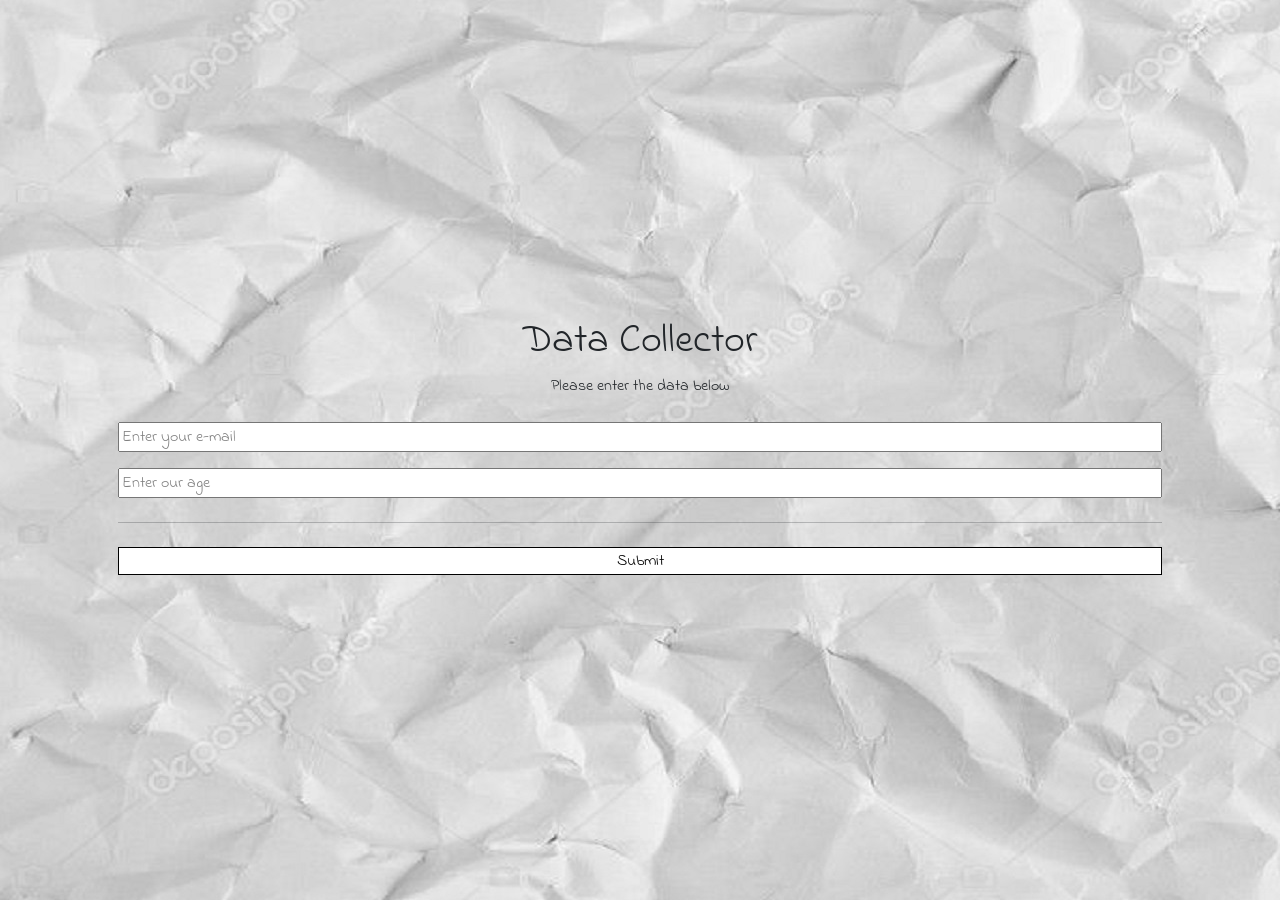
<file: templates/index.html>
<!DOCTYPE html>
<html lang="en">
<head>
    <meta charset="UTF-8">
    <meta http-equiv="X-UA-Compatible" content="IE=edge">
    <meta name="viewport" content="width=device-width, initial-scale=1.0">
    <!-- stylesheet  -->
    <link rel="stylesheet" href="../static/style.css">
    <!-- bootstrap  -->
    <link href="https://cdn.jsdelivr.net/npm/bootstrap@5.0.2/dist/css/bootstrap.min.css" rel="stylesheet" integrity="sha384-EVSTQN3/azprG1Anm3QDgpJLIm9Nao0Yz1ztcQTwFspd3yD65VohhpuuCOmLASjC" crossorigin="anonymous">

    <title>Data Collector</title>
    <style>
        
    </style>
</head>
<body>
    <div class="root container-fluid d-flex align items-center">
        <div class="box-1 container d-flex flex-column px-1 px-md-3 px-lg-5 my-auto">
            <h1 class="heading text-center">Data Collector</h1>
            <p class="desc text-center">Please enter the data below</p>
            <!-- FORM : the real deal  -->
            <form action="{{url_for('success')}}" method="POST" class="d-flex flex-column">
                <!-- email  -->
                <input class="input-field my-2" type="email" name="email_name" id="email" placeholder="Enter your e-mail" required>
                <!-- age  
                    I am intentionally clipping the age to 70 because someone might think they can make me angry 
                -->
                <input class="input-field my-2" type="number" name="age_name" id="age" placeholder="Enter our age" required min="1" max="70" step="1">
                <hr>
                <!-- submit  -->
                <input class="submit-btn my-2" type="submit" value="Submit">
            </form>
        </div>
    </div>

    <!-- bootstrap script  -->
    <script src="https://cdn.jsdelivr.net/npm/@popperjs/core@2.9.2/dist/umd/popper.min.js" integrity="sha384-IQsoLXl5PILFhosVNubq5LC7Qb9DXgDA9i+tQ8Zj3iwWAwPtgFTxbJ8NT4GN1R8p" crossorigin="anonymous"></script>
    <script src="https://cdn.jsdelivr.net/npm/bootstrap@5.0.2/dist/js/bootstrap.min.js" integrity="sha384-cVKIPhGWiC2Al4u+LWgxfKTRIcfu0JTxR+EQDz/bgldoEyl4H0zUF0QKbrJ0EcQF" crossorigin="anonymous"></script>

</body>
</html>
</file>
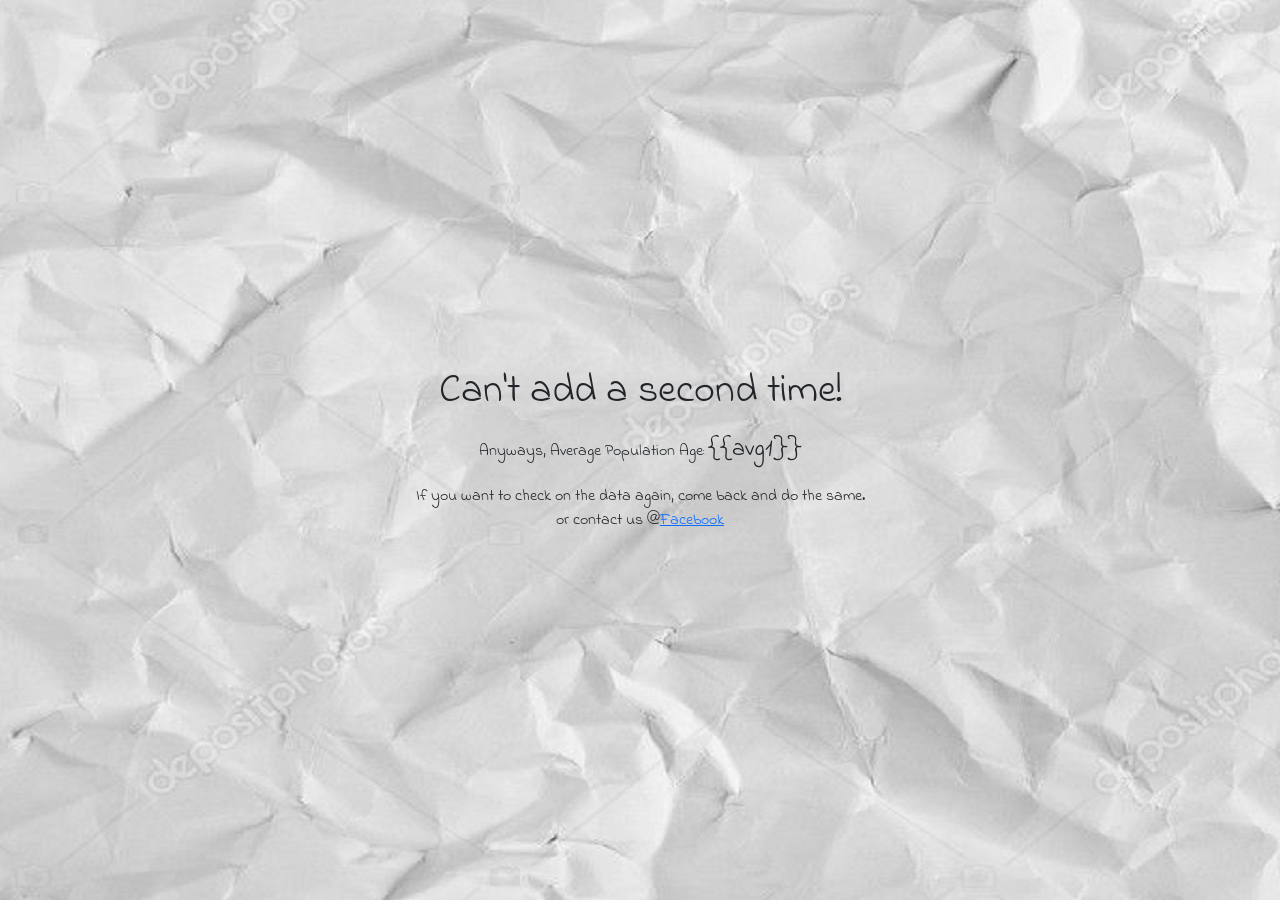
<file: templates/dupe.html>
<!DOCTYPE html>
<html lang="en">
<head>
    <meta charset="UTF-8">
    <meta http-equiv="X-UA-Compatible" content="IE=edge">
    <meta name="viewport" content="width=device-width, initial-scale=1.0">
    <!-- stylesheet  -->
    <link rel="stylesheet" href="../static/style.css">
    <!-- bootstrap  -->
    <link href="https://cdn.jsdelivr.net/npm/bootstrap@5.0.2/dist/css/bootstrap.min.css" rel="stylesheet" integrity="sha384-EVSTQN3/azprG1Anm3QDgpJLIm9Nao0Yz1ztcQTwFspd3yD65VohhpuuCOmLASjC" crossorigin="anonymous">

    <title>Data Collector</title>
    <style>
        
    </style>
</head>
<body>
    <div class="root container-fluid my-auto mx-auto px-0 d-flex align-items-center justify-content-center">
        <div class="container d-flex flex-column">
            <h1 class="text-center my-2">Can't add a second time!</h1>
            <p class="text-center my-2" id="result">
                Anyways, Average Population Age: <span class="interesting">{{avg1}}</span>
            </p>
            <p class="text-center my-2">
                If you want to check on the data again, come back and do the same.
                <br>
                or contact us @<a href="https://www.facebook.com/abartoha">Facebook</a>
            </p>
        </div>
    </div>

    <!-- bootstrap script  -->
    <script src="https://cdn.jsdelivr.net/npm/@popperjs/core@2.9.2/dist/umd/popper.min.js" integrity="sha384-IQsoLXl5PILFhosVNubq5LC7Qb9DXgDA9i+tQ8Zj3iwWAwPtgFTxbJ8NT4GN1R8p" crossorigin="anonymous"></script>
    <script src="https://cdn.jsdelivr.net/npm/bootstrap@5.0.2/dist/js/bootstrap.min.js" integrity="sha384-cVKIPhGWiC2Al4u+LWgxfKTRIcfu0JTxR+EQDz/bgldoEyl4H0zUF0QKbrJ0EcQF" crossorigin="anonymous"></script>

</body>
</html>
</file>
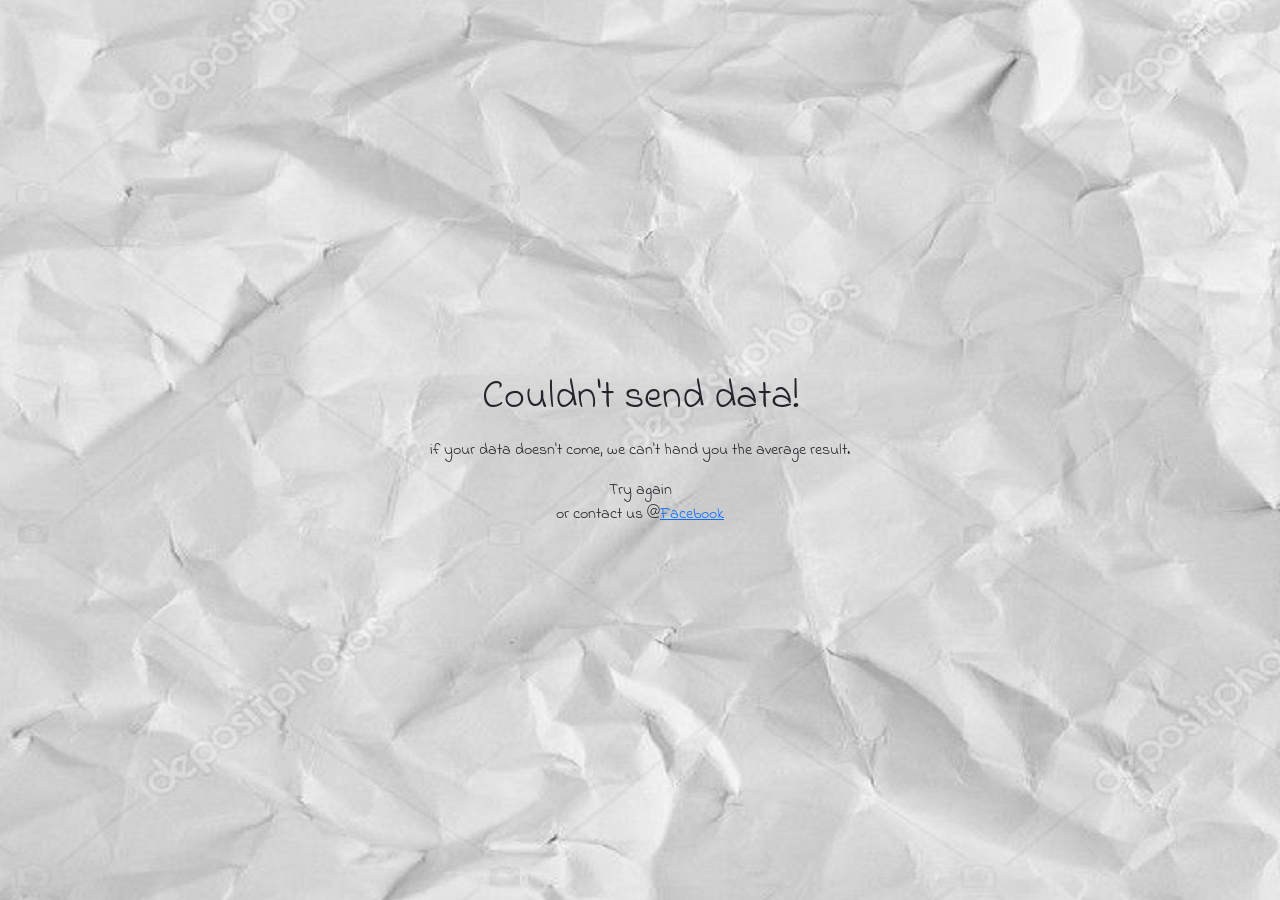
<file: templates/error2.html>
<!DOCTYPE html>
<html lang="en">
<head>
    <meta charset="UTF-8">
    <meta http-equiv="X-UA-Compatible" content="IE=edge">
    <meta name="viewport" content="width=device-width, initial-scale=1.0">
    <!-- stylesheet  -->
    <link rel="stylesheet" href="../static/style.css">
    <!-- bootstrap  -->
    <link href="https://cdn.jsdelivr.net/npm/bootstrap@5.0.2/dist/css/bootstrap.min.css" rel="stylesheet" integrity="sha384-EVSTQN3/azprG1Anm3QDgpJLIm9Nao0Yz1ztcQTwFspd3yD65VohhpuuCOmLASjC" crossorigin="anonymous">

    <title>Data Collector</title>
    <style>
        
    </style>
</head>
<body>
    <div class="root container-fluid my-auto mx-auto px-0 d-flex align-items-center justify-content-center">
        <div class="container d-flex flex-column">
            <h1 class="text-center my-2">Couldn't send data!</h1>
            <p class="text-center my-2" id="result">
                if your data doesn't come, we can't hand you the average result.
            </p>
            <p class="text-center my-2">
                Try again
                <br>
                or contact us @<a href="https://www.facebook.com/abartoha">Facebook</a>
            </p>
        </div>
    </div>

    <!-- bootstrap script  -->
    <script src="https://cdn.jsdelivr.net/npm/@popperjs/core@2.9.2/dist/umd/popper.min.js" integrity="sha384-IQsoLXl5PILFhosVNubq5LC7Qb9DXgDA9i+tQ8Zj3iwWAwPtgFTxbJ8NT4GN1R8p" crossorigin="anonymous"></script>
    <script src="https://cdn.jsdelivr.net/npm/bootstrap@5.0.2/dist/js/bootstrap.min.js" integrity="sha384-cVKIPhGWiC2Al4u+LWgxfKTRIcfu0JTxR+EQDz/bgldoEyl4H0zUF0QKbrJ0EcQF" crossorigin="anonymous"></script>

</body>
</html>
</file>
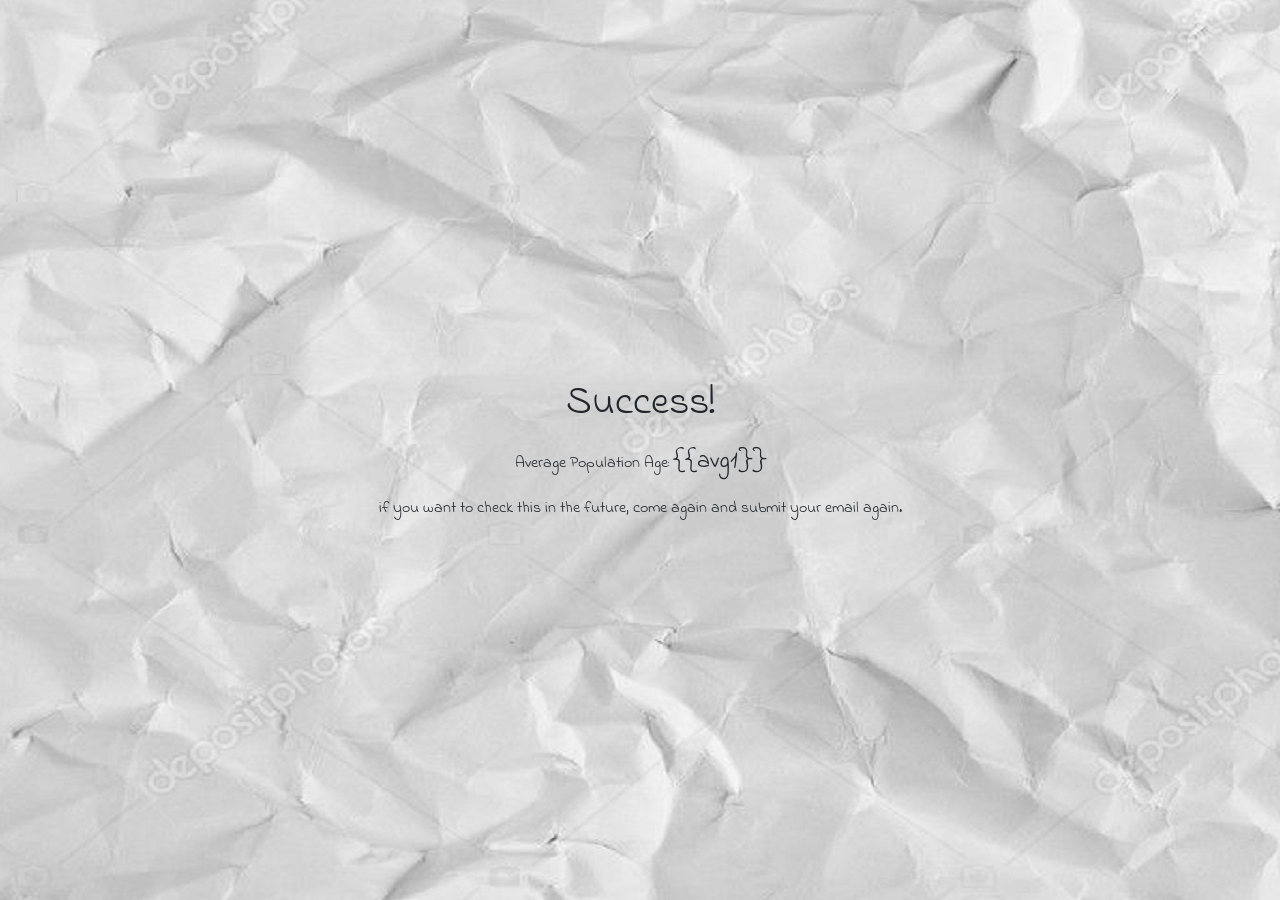
<file: templates/success.html>
<!DOCTYPE html>
<html lang="en">
<head>
    <meta charset="UTF-8">
    <meta http-equiv="X-UA-Compatible" content="IE=edge">
    <meta name="viewport" content="width=device-width, initial-scale=1.0">
    <!-- stylesheet  -->
    <link rel="stylesheet" href="../static/style.css">
    <!-- bootstrap  -->
    <link href="https://cdn.jsdelivr.net/npm/bootstrap@5.0.2/dist/css/bootstrap.min.css" rel="stylesheet" integrity="sha384-EVSTQN3/azprG1Anm3QDgpJLIm9Nao0Yz1ztcQTwFspd3yD65VohhpuuCOmLASjC" crossorigin="anonymous">

    <title>Data Collector</title>
    <style>
        
    </style>
</head>
<body>
    <div class="root container-fluid my-auto mx-auto px-0 d-flex align-items-center justify-content-center">
        <div class="container d-flex flex-column">
            <h1 class="text-center my-2">Success!</h1>
            <p class="text-center my-2" id="result">
                Average Population Age: <span class="interesting">{{avg1}}</span>
            </p>
            <p class="text-center my-2">
                if you want to check this in the future, come again and submit your email again.
            </p>
        </div>
    </div>

    <!-- bootstrap script  -->
    <script src="https://cdn.jsdelivr.net/npm/@popperjs/core@2.9.2/dist/umd/popper.min.js" integrity="sha384-IQsoLXl5PILFhosVNubq5LC7Qb9DXgDA9i+tQ8Zj3iwWAwPtgFTxbJ8NT4GN1R8p" crossorigin="anonymous"></script>
    <script src="https://cdn.jsdelivr.net/npm/bootstrap@5.0.2/dist/js/bootstrap.min.js" integrity="sha384-cVKIPhGWiC2Al4u+LWgxfKTRIcfu0JTxR+EQDz/bgldoEyl4H0zUF0QKbrJ0EcQF" crossorigin="anonymous"></script>

</body>
</html>
</file>
<file: static/style.css>
@import url('https://fonts.googleapis.com/css2?family=Indie+Flower&display=swap');
@import url('https://fonts.googleapis.com/css2?family=Waiting+for+the+Sunrise&display=swap');

body {
    background-image: url(bg.jpg);
    background-position: center;
    background-repeat: no-repeat;
    background-attachment: fixed;
}

.root{
    font-family: 'Indie Flower','Waiting for the Sunrise', cursive;
    height: 100vh;
}

::placeholder{
    color: gray;
    transition-property: color;
    transition-duration: 0.3s;
    transition-timing-function: cubic-bezier(0.455, 0.03, 0.515, 0.955);
}

.input-field{
    transition-property: transform;
    transition-duration: 0.3s;
    transition-timing-function: cubic-bezier(0.19, 1, 0.22, 1);
}

.input-field:hover{
    transform: scaleY(1.2);
}

.submit-btn{
    background-color: white;
    border: 1px solid black;
    outline-offset: -2px;
    transition: outline-offset;
    transition-duration: 0.3s;
    transition-timing-function: cubic-bezier(0.19, 1, 0.22, 1);
}

.submit-btn:hover{
    outline: 1px solid black;
    outline-offset: 2px;
}

.interesting{
    font-size: 1.5rem;
}
</file>
